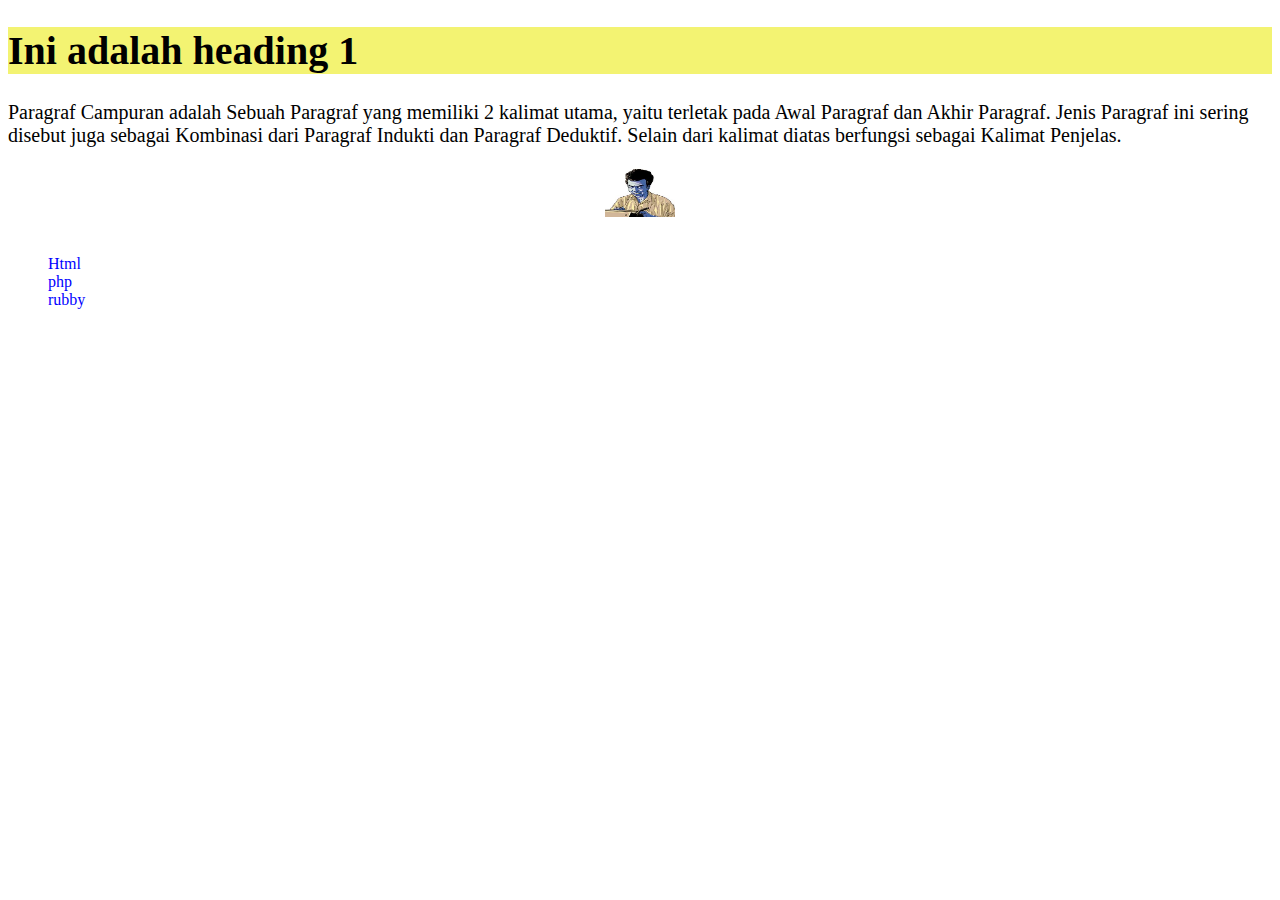
<file: index.html>
<!DOCTYPE html>
<html>
<head>
	<title>H1</title>
	<link rel="stylesheet" type="text/css" href="style.css">
	<a href="latihan3.html"></a>
</head>
<body>
	<h1> Ini adalah heading 1</h1>
	<p>Paragraf Campuran adalah Sebuah Paragraf yang memiliki 2 kalimat utama, yaitu terletak pada Awal Paragraf dan Akhir Paragraf. Jenis Paragraf ini sering disebut juga sebagai Kombinasi dari Paragraf Indukti dan Paragraf Deduktif. Selain dari kalimat diatas berfungsi sebagai Kalimat Penjelas.</p>
	<div align="center">
	<img src="wahib.jpg">
	</div>

	<br>
	<ul class="list">
		<li>Html</li>
		<li>php</li>
		<li class="list">rubby</li>
	</ul>
	<a href="../akun github/latihan3.html"></a>
</body>
</html>
</file>
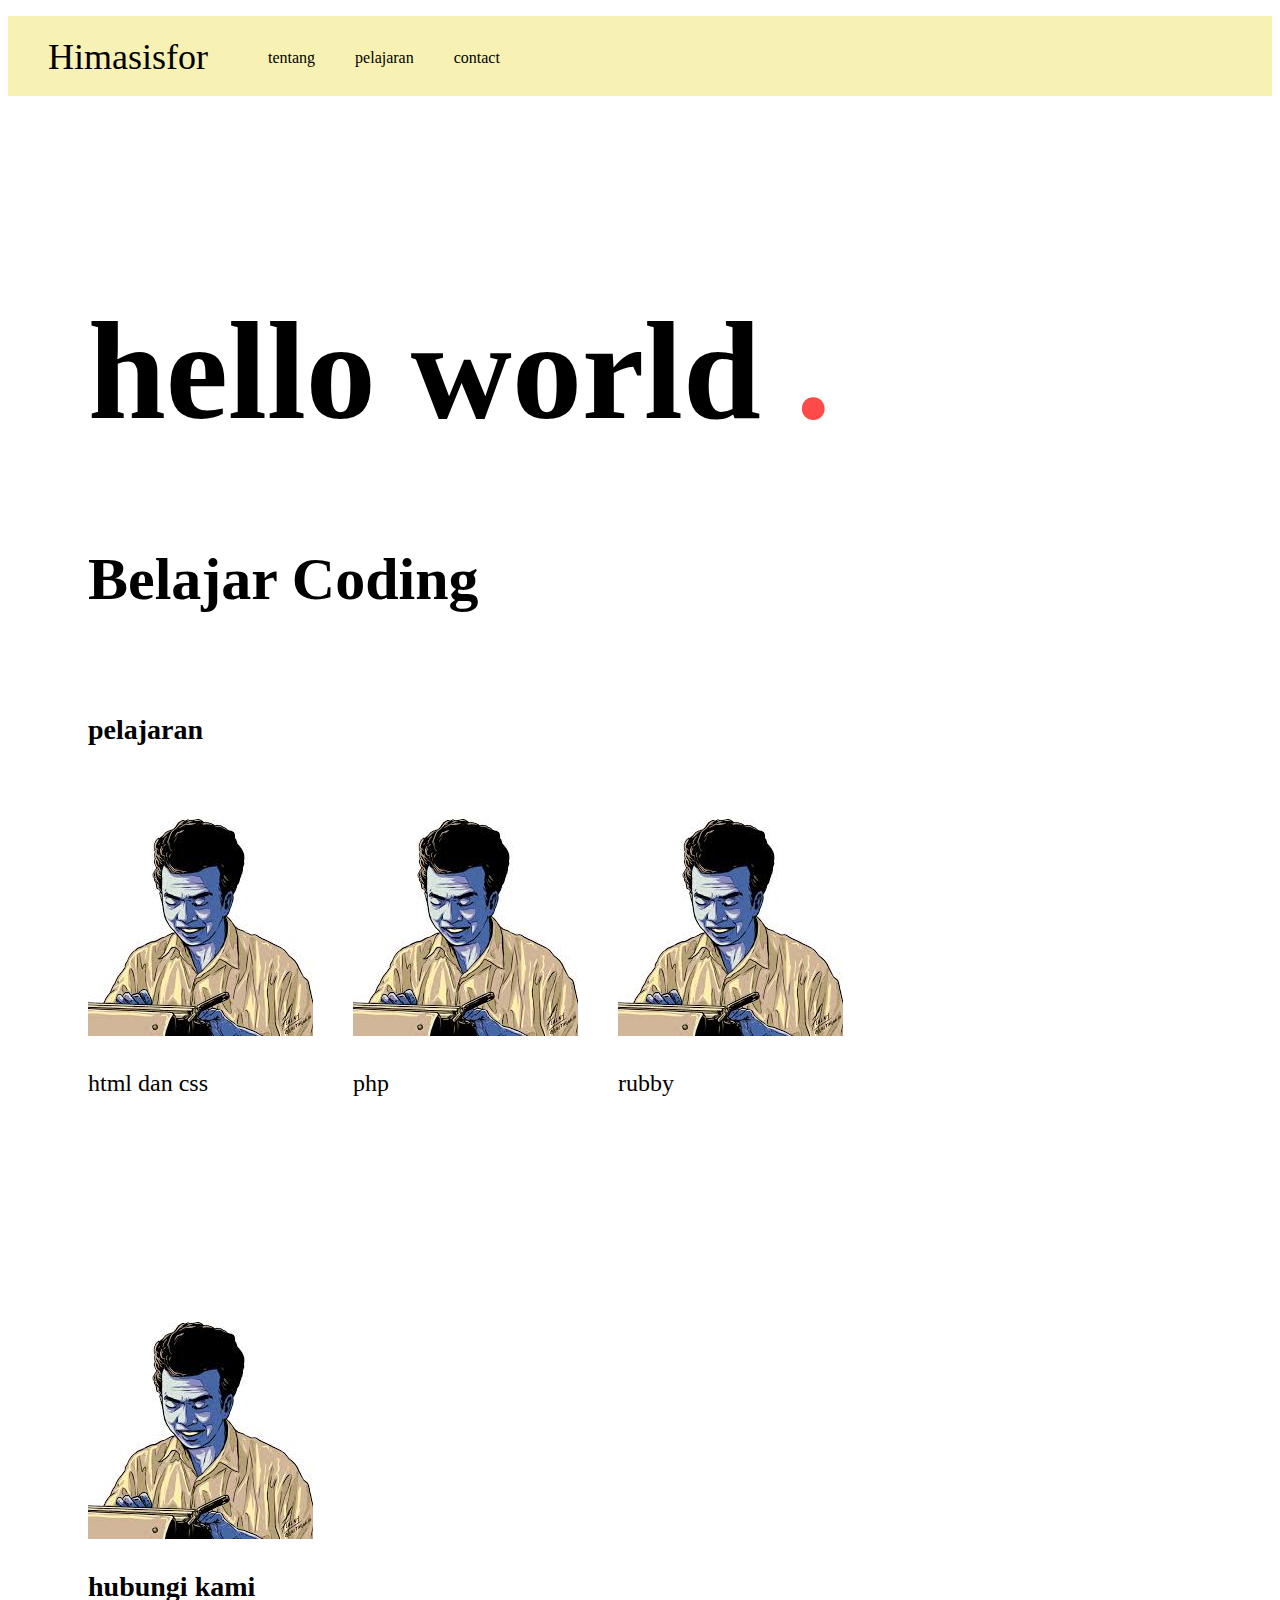
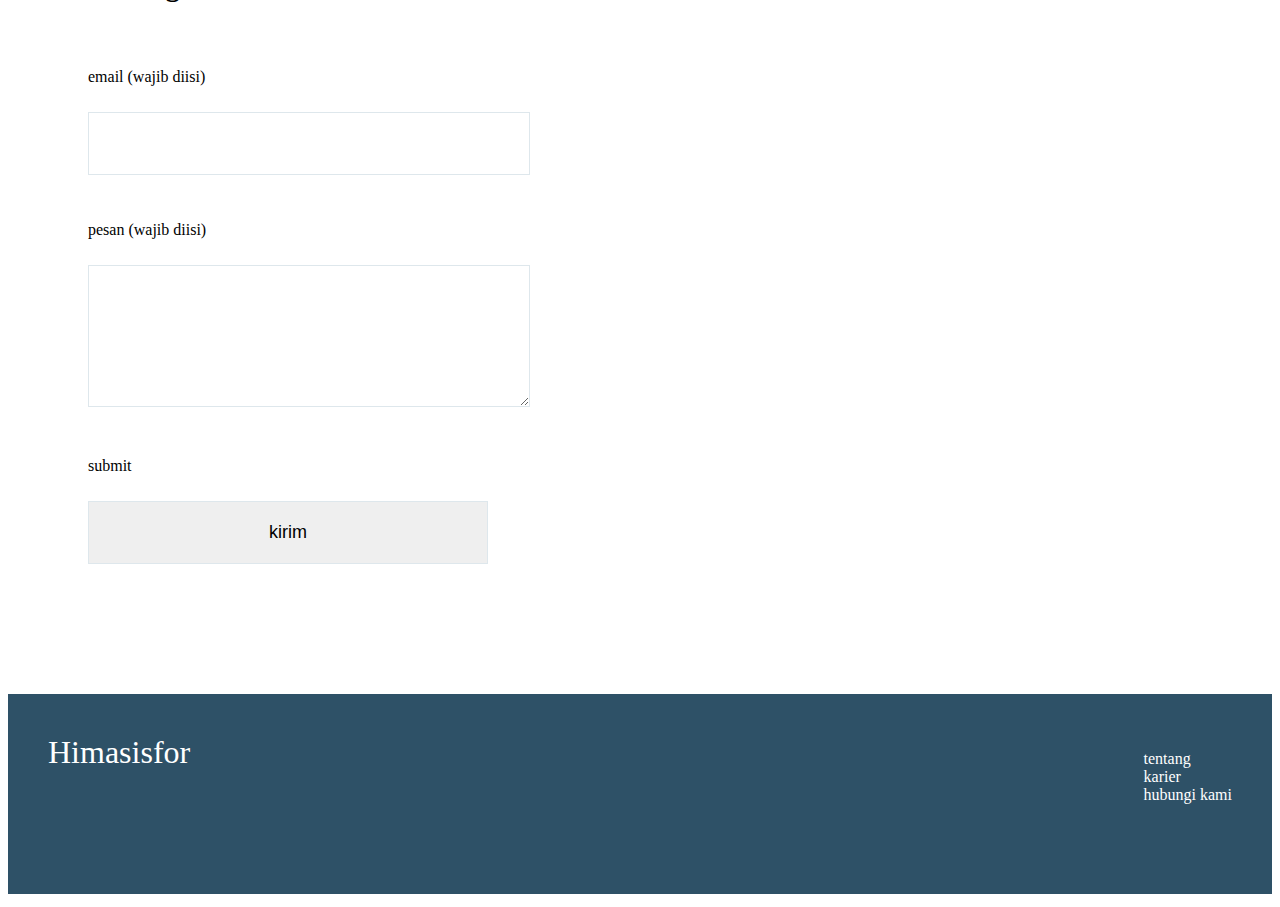
<file: latihan3.html>
<!DOCTYPE html>
<html>
<head>
	<title>latihan 3</title>
	<link rel="stylesheet" type="text/css" href="latihan3.css">
</head>
<body>
	<div class="header">
		<div class="header-logo">Himasisfor</div>
		<div class="header-list">
			<ul>
				<li>tentang</li>
				<li>pelajaran</li>
				<li>contact</li>
			</ul>
		</div>
		
	</div>

	<div class="main">
		<div class="copy-container">
			<h1>hello world <span>.</span></h1>
			<h2>Belajar Coding</h2>
		</div>
		<div class="contents">
			<h3 class="section-title">pelajaran</h3>
			<div class="contents-item"><img src="wahib.jpg">
				<p>html dan css</p>
			</div>
			<div class="contents-item"><img src="wahib.jpg">
				<p>php</p>
			</div>
			<div class="contents-item"><img src="wahib.jpg">
				<p>rubby</p>
			</div>
			<div class="contents-item"></div>
		</div>
		<div class="contact-form"><img src="wahib.jpg">
			<h3 class="section-title">hubungi kami</h3>
			<p>email (wajib diisi)</p> <input type="text" name="email">
			<p>pesan (wajib diisi)</p> <textarea cols="100" rows="5"></textarea>
			<p>submit</p>
			<input type="submit" name="tombol" value="kirim" class="contact-submit">
		</div>
			
	</div>

	<div class="footer">
		<div class="footer-logo">Himasisfor</div>
		<div class="footer-list">
			<ul>
				<li>tentang</li>
				<li>karier</li>
				<li>hubungi kami</li>
			</ul>
		</div>
		
	</div>

</body>
</html>
</file>
<file: style.css>
h1{
	font-size: 40px;
	font-family: serif;
	background-color: #f3f372;
}
p{
	font-size: 20px;
	font-family: "lucida grande";
}
img{
	height: 50px;
	width: 70px;
}
.list{
	list-style: none;
	color: blue;

}
</file>
<file: latihan3.css>
body{
	font-family: "Avenir Next";
}

.header{
	background-color: #f7f2b4;
	height: 80px;
}

.main{
	padding: 100px 80px 100px 80px;
}

.footer{
	background-color: #2e5167;
	color: white;
	height: 120px;
	padding: 40px;
}
.header-list li{
	list-style: none;
	float: left;
	padding: 33px 20px 33px 20px;
}

li{
	list-style: none;
}
.header-logo{
	float: left;
	font-size: 36px;
	padding: 20px 40px 20px 40px;
}

.footer-logo{
	font-size: 32px;
	float: left;

}
.footer-list{
	float: right;
	padding-bottom: 20px;

}
.copy-container h1{
	font-size: 140px;

}
.copy-container h2{
	font-size: 60px;

}

.copy-container span{
	color: #ff4a4a;
}
.section-title{
	border-bottom: 2px
	 solid: #dee7ec;
	 font-size: 28px;
	 padding-bottom: 15px;
	 margin-bottom: 50px;
}
.contents{
	height: 500px;
	margin-top: 100px;

}
.contents-item{
	float: left;
	margin-right: 40px;
}

.contents-item p{
	font-size: 24px;
	margin-top: 30px;
}
.contact-form{
	padding-top: 100px;
}

input,textarea{
	width: 400px;
	margin-top: 10px;
	margin-bottom: 30px;
	padding: 20px;
	font-size: 18px;
	border: 1px solid #dee7ec;
}
.contact-submit{
	background-color: #dee7ec
	color: #889eab;
	cursor: pointer;
}
</file>
